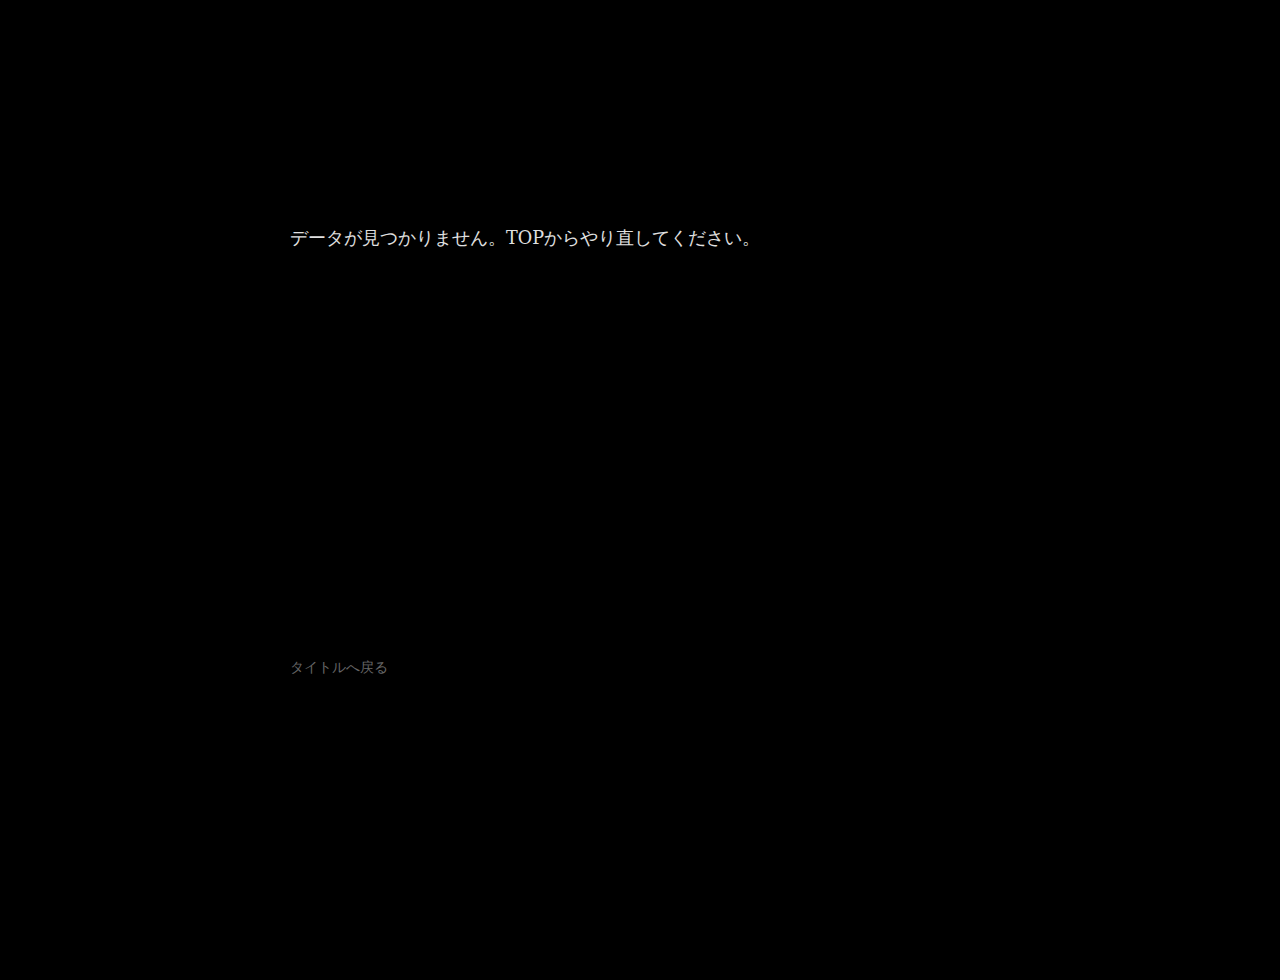
<file: epilogue.html>
<!DOCTYPE html>
<html lang="ja">
<head>
    <meta charset="UTF-8">
    <meta name="viewport" content="width=device-width, initial-scale=1.0">
    <title>真相 - Epilogue</title>
    <style>
        :root {
            --bg-color: #000;
            --text-color: #e0e0e0;
            --accent-color: #8ab4f8;
            --danger-color: #d32f2f;
        }

        body {
            background-color: var(--bg-color);
            color: var(--text-color);
            font-family: 'Sawarabi Mincho', 'Hiragino Mincho ProN', 'serif';
            display: flex;
            flex-direction: column;
            align-items: center;
            min-height: 100vh;
            margin: 0;
            padding: 40px;
            overflow-y: auto;
        }

        #epilogue-container {
            max-width: 700px;
            width: 100%;
            line-height: 2;
            white-space: pre-wrap;
            animation: fadeIn 3s ease-in;
            font-size: 1.1rem;
            margin-bottom: 20px;
        }

        h1 {
            color: var(--danger-color);
            text-align: center;
            letter-spacing: 0.3rem;
            font-size: 1.8rem;
            margin-top: 20px;
            margin-bottom: 40px;
        }

        /* アクションボタンの共通スタイル */
        .action-btn {
            background: #1a1a1a;
            border: 1px solid var(--accent-color);
            color: var(--accent-color);
            padding: 12px 30px;
            cursor: pointer;
            font-size: 1rem;
            font-family: inherit;
            transition: all 0.4s ease;
            margin: 20px auto;
            display: block;
        }

        .action-btn:hover {
            background: var(--accent-color);
            color: #000;
            box-shadow: 0 0 15px rgba(138, 180, 248, 0.4);
        }

        /* 暗証番号入力エリア */
        #pass-area {
            display: none;
            text-align: center;
            margin: 40px 0;
            padding: 30px;
            border: 1px solid #333;
            background: #0a0a0a;
            animation: fadeIn 1s;
        }

        #pass-input {
            background: #222;
            border: 1px solid #444;
            color: #fff;
            padding: 10px;
            font-size: 1.5rem;
            letter-spacing: 0.5rem;
            text-align: center;
            width: 180px;
            margin-bottom: 20px;
            outline: none;
        }

        /* 手紙の表示エリア */
        #letter-content {
            display: none;
            max-width: 650px;
            background-color: #111;
            border: 1px solid #222;
            padding: 40px;
            margin-top: 40px;
            line-height: 2.2;
            color: #ccc;
            box-shadow: 0 0 40px rgba(255,255,255,0.03);
            animation: slideUp 2s ease-out;
            white-space: pre-wrap;
            border-left: 3px solid var(--accent-color);
        }

        #trunk-button {
            display: none;
            margin: 50px auto;
        }

        .back-link {
            display: block;
            margin: 80px 0;
            color: #666;
            text-decoration: none;
            font-size: 0.9rem;
            transition: color 0.3s;
        }

        .back-link:hover {
            color: var(--accent-color);
        }

        @keyframes fadeIn {
            from { opacity: 0; transform: translateY(10px); }
            to { opacity: 1; transform: translateY(0); }
        }

        @keyframes slideUp { 
            from { opacity: 0; transform: translateY(40px); } 
            to { opacity: 1; transform: translateY(0); } 
        }
    </style>
</head>
<body>

    <div id="epilogue-container">
        <h1 id="result-title"></h1>
        <div id="result-text"></div>
        
        <button id="trunk-button" class="action-btn" onclick="showPassInput()">🧳 トランクを調べる</button>

        <div id="pass-area">
            <p style="font-size: 0.9rem; color: #aaa; margin-bottom: 15px;">5桁の暗証番号を入力してください</p>
            <input type="text" id="pass-input" maxlength="5" placeholder="*****" onkeydown="if(event.key==='Enter') checkPassword()"><br>
            <button class="action-btn" onclick="checkPassword()">解錠</button>
        </div>

        <div id="letter-content"></div>

        <a href="index.html" class="back-link">タイトルへ戻る</a>
    </div>

    <script>
        window.onload = () => {
            // game.jsから渡された結果を取得
            const result = JSON.parse(sessionStorage.getItem('game_result'));
            
            if (!result) {
                document.getElementById('result-text').innerText = "データが見つかりません。TOPからやり直してください。";
                return;
            }

            document.getElementById('result-title').innerText = result.title;
            document.getElementById('result-text').innerText = result.text;

            // 正解（蓮三）の場合のみ、一定時間後にトランクボタンを表示
            if (result.isCorrect) {
                setTimeout(() => {
                    document.getElementById('trunk-button').style.display = 'block';
                }, 3500); // 読了時間を考慮して3.5秒後に表示
            }
        };

        // パスワード入力欄を表示
        function showPassInput() {
            document.getElementById('trunk-button').style.display = 'none';
            document.getElementById('pass-area').style.display = 'block';
            document.getElementById('pass-input').focus();
        }

        // パスワード照合
        function checkPassword() {
            const val = document.getElementById('pass-input').value;
            if (val === "13542") {
                revealLetter();
            } else {
                alert("暗証番号が正しくありません。");
            }
        }

        // 手紙を表示
        function revealLetter() {
            document.getElementById('pass-area').style.display = 'none';
            const letter = document.getElementById('letter-content');
            letter.style.display = 'block';
            
            letter.innerText = `開かれた中に入っていたのは、手紙と、「明日へのレクイエム」の楽譜……母さんの秘密がそこにあった。
手紙には、こう書かれていた。

「私には紗季(さき)というバイオリニストの親友がいた。かつて紗季と行人は付き合っていて、紗季のお腹には子供が宿っていた。でも紗季は、交通事故にあって亡くなったの。幸いなことにお腹の子供だけは助かった。このままでは母親のいない子になってしまう。そう思った私は行人と結婚し、二人で子供を育てていく決心をした。その子供の名が……一海。
やがて私と行人の愛情が深まり、あなたたち兄弟姉妹(きょうだい)が産まれて行ったの……。

もう一つの秘密。トランクにある「明日へのレクイエム」の楽譜には、私が作曲者として名前を書いている。行人の死後に発表された曲は、すべて私が書いていたの。どの曲も行人のことを想って書いた曲……。
私は胸の病気のせいで、もう長くはないと医者に言われた。
死後、曲の権利はすべて放棄して、誰でも自由に使える曲にするわ。残った財産は、あなたたちで均等に分けて欲しい。……私はもうすぐ、行人のもとへ旅立ちます。

だから「明日へのレクイエム」を、私を送る時に流して欲しいの。行人と私が生きた証としてね。
あなたたちはこれから、自分の人生の音色を奏でなさい。そこに決められた楽譜は無いのだから……」

いつの間にか空は澄んで、晴れ渡っていた。
遠くからパトカーのサイレンの音が聞こえてくる――。《終》`;
            
            // 表示後に手紙の位置へスクロール
            letter.scrollIntoView({ behavior: 'smooth' });
        }
    </script>
</body>
</html>
</file>
